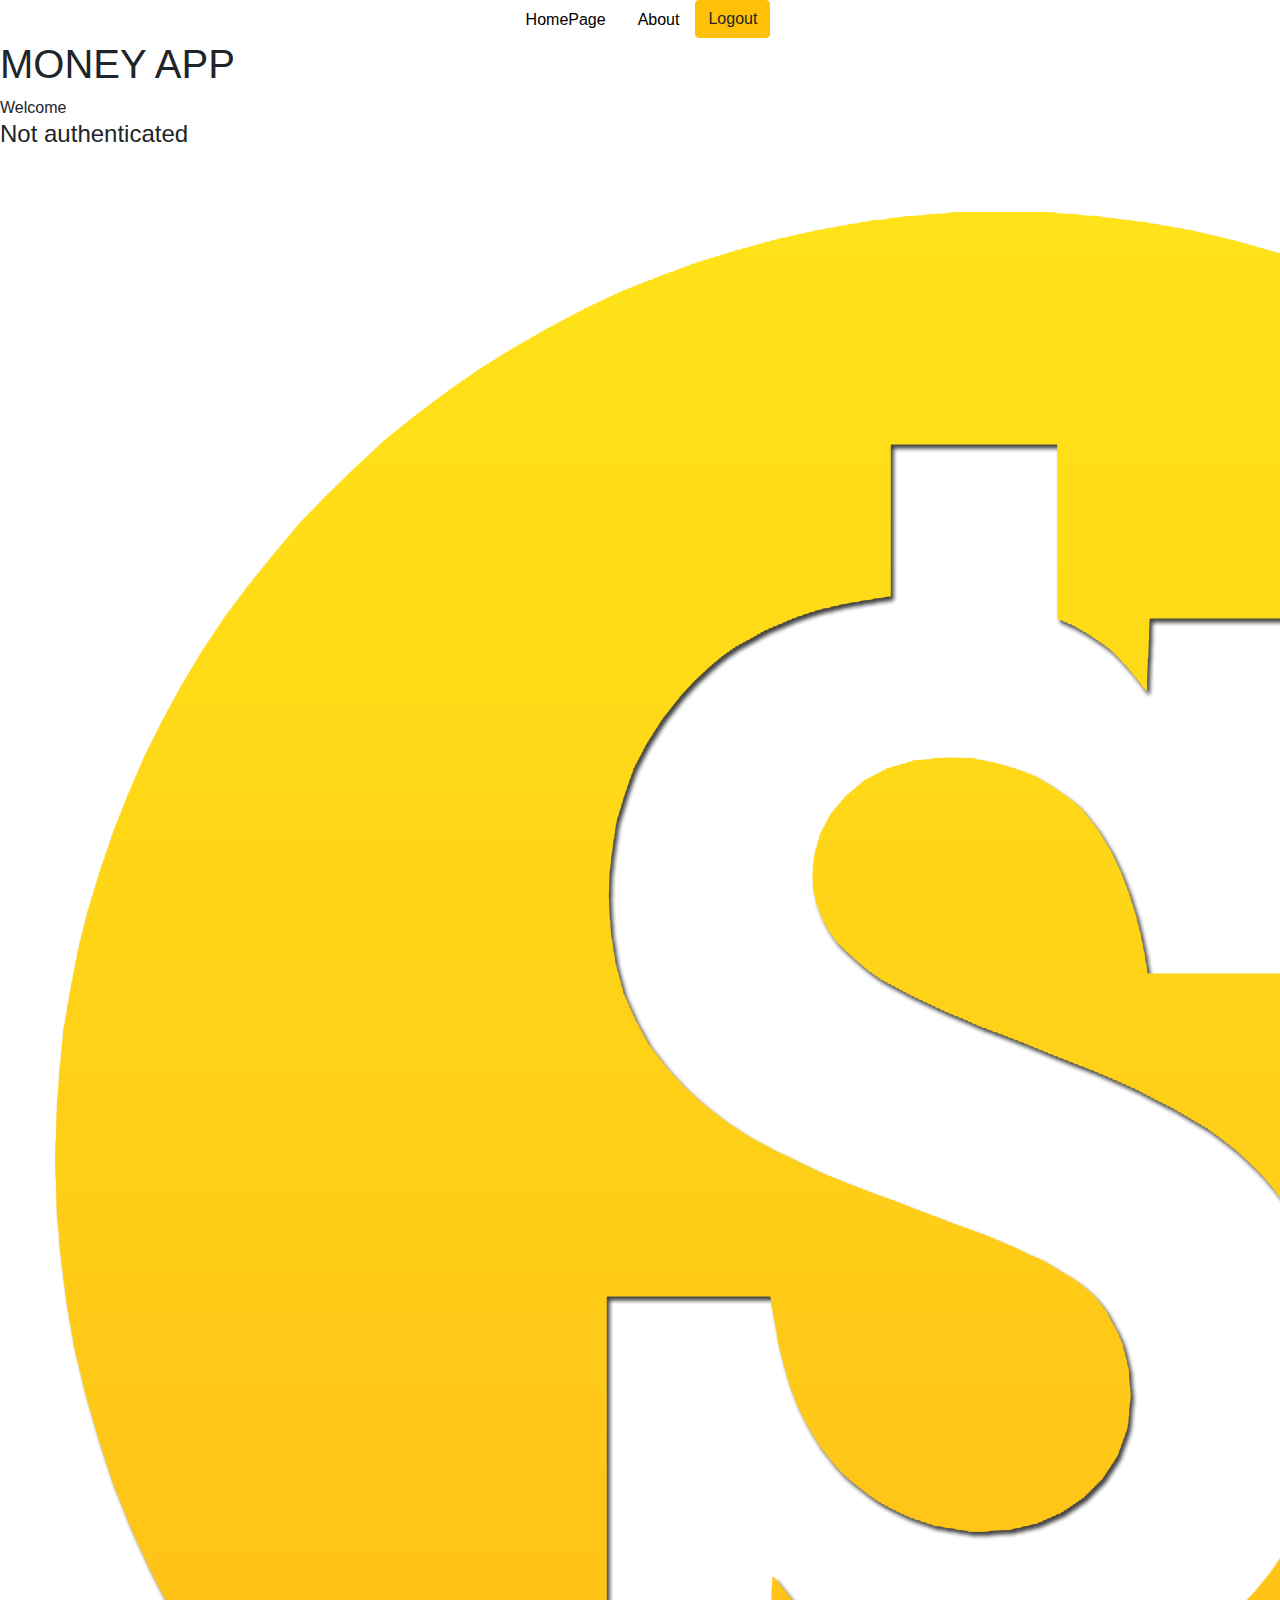
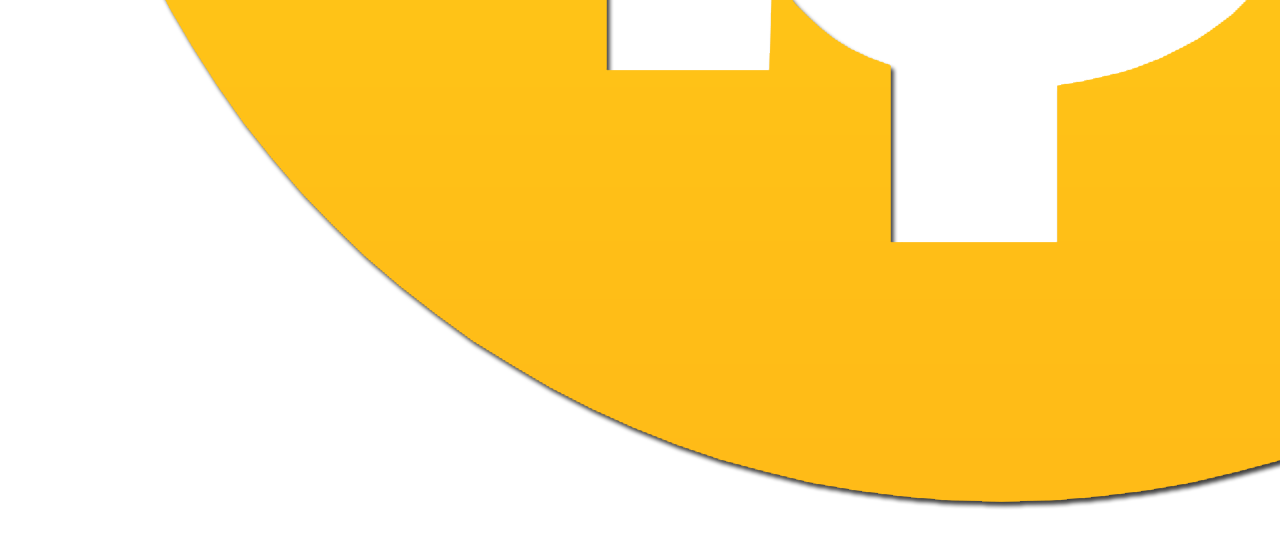
<file: src/main/resources/templates/fragments.html>
<!DOCTYPE html>
<html xmlns="http://www.w3.org/1999/xhtml" xmlns:th="http://www.thymeleaf.org"
      xmlns:sec="http://www.thymeleaf.org/extras/spring-security">
<head th:fragment="head">
    <title>Money app</title>
    <meta charset="utf-8"/>
    <meta walletName="viewport" content="width=device-width, initial-scale=1"/>
    <link rel="stylesheet" href="https://maxcdn.bootstrapcdn.com/bootstrap/4.0.0/css/bootstrap.min.css"/>
    <script src="https://ajax.googleapis.com/ajax/libs/jquery/3.3.1/jquery.min.js"></script>
    <script src="https://cdnjs.cloudflare.com/ajax/libs/popper.js/1.12.9/umd/popper.min.js"></script>
    <script src="https://maxcdn.bootstrapcdn.com/bootstrap/4.0.0/js/bootstrap.min.js"></script>
    <link href="https://fonts.googleapis.com/css?family=Saira+Extra+Condensed" rel="stylesheet">
    <link rel="stylesheet" th:href="@{../css/style.css}"/>
</head>
<body>
<div th:fragment="header">
    <ul class="nav justify-content-center">
        <li class="nav-item">
            <a class="nav-link" th:href="@{/}" style="color: black">HomePage</a>
        </li>
        <li class="nav-item">
            <a class="nav-link warning" style="color: black" th:href="@{/about}">About</a>
        </li>
        <li class="nav-item">
            <div sec:authorize="isAuthenticated()">
                <form method="POST" th:action="@{/logout}" class="form-inline my-2 my-lg-0">
                    <button class="btn btn-warning" type="submit">Logout</button>
                </form>
            </div>
        </li>

    </ul>
    <h1 id="title">MONEY APP</h1>
    <div sec:authorize="isAuthenticated()">
        Welcome <h4 sec:authentication="name">Not authenticated</h4>
    </div>
    <img id="logo" src="../static/images/dollar.png" th:src="@{../images/dollar.png}" alt="dolar"/>
</div>
<th:block th:fragment="scripts">
    <script src="https://code.jquery.com/jquery-3.3.1.slim.min.js"
            integrity="sha384-q8i/X+965DzO0rT7abK41JStQIAqVgRVzpbzo5smXKp4YfRvH+8abtTE1Pi6jizo"
            crossorigin="anonymous"></script>
    <script src="https://cdnjs.cloudflare.com/ajax/libs/popper.js/1.14.7/umd/popper.min.js"
            integrity="sha384-UO2eT0CpHqdSJQ6hJty5KVphtPhzWj9WO1clHTMGa3JDZwrnQq4sF86dIHNDz0W1"
            crossorigin="anonymous"></script>
    <script src="https://stackpath.bootstrapcdn.com/bootstrap/4.3.1/js/bootstrap.min.js"
            integrity="sha384-JjSmVgyd0p3pXB1rRibZUAYoIIy6OrQ6VrjIEaFf/nJGzIxFDsf4x0xIM+B07jRM"
            crossorigin="anonymous"></script>
</th:block>
</body>
</html>
</file>
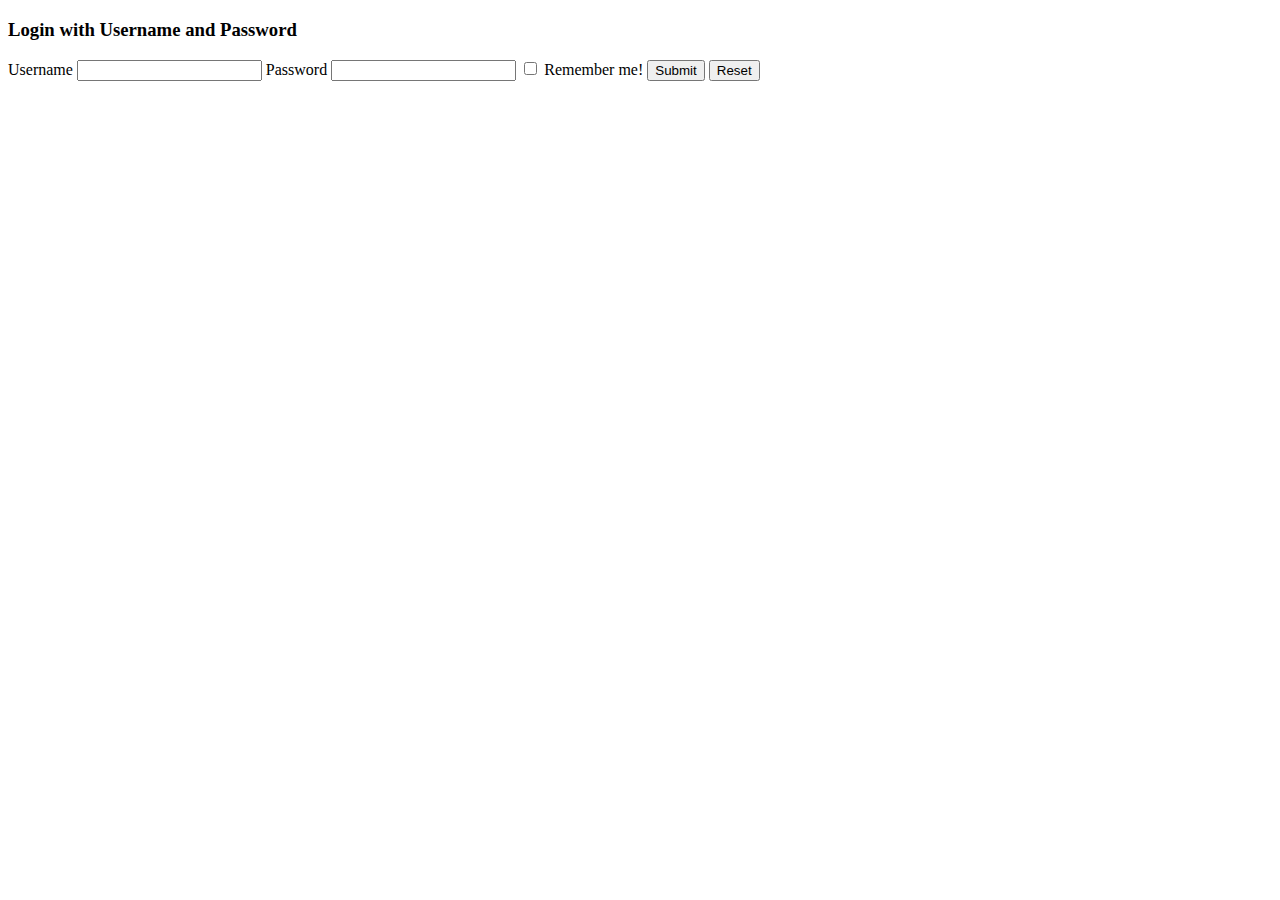
<file: src/main/resources/templates/login.html>
<!DOCTYPE html>
<html xmlns="http://www.w3.org/1999/xhtml" xmlns:th="http://www.thymeleaf.org">
<head th:replace="fragments :: head">
</head>
<body>
<div class="vertical-center">
    <div id="insertForm">
        <div th:replace="fragments :: header"></div>
        <html>
        <head><title>Login Page</title></head>
        <body onload='document.f.j_username.focus();'>
        <h3>Login with Username and Password</h3>
        <form name='f'  th:action="@{/signin}" method='POST'>

            <label>Username</label>
            <input type='text' class="form-control" name='username' value=''>
            <label>Password</label>
            <input type='password' class="form-control" name='password'/>
            <input id="remember_me" name="remember_me" type="checkbox" value=”true”/>
            <label for="remember_me">Remember me!</label>
 <!--           <input type="hidden" class="form-control" name="_csrf" th:value="${_csrf.token}"/>
-->            <input name="submit" class="form-control btn btn-warning" style="margin-bottom: 0.5em" type="submit"/>
            <input name="reset" class="form-control btn btn-warning" type="reset"/>

        </form>
        </body>
        </html>


    </div>
</div>
<th:block th:replace="fragments:: scripts"></th:block>
</body>
</html>
</file>
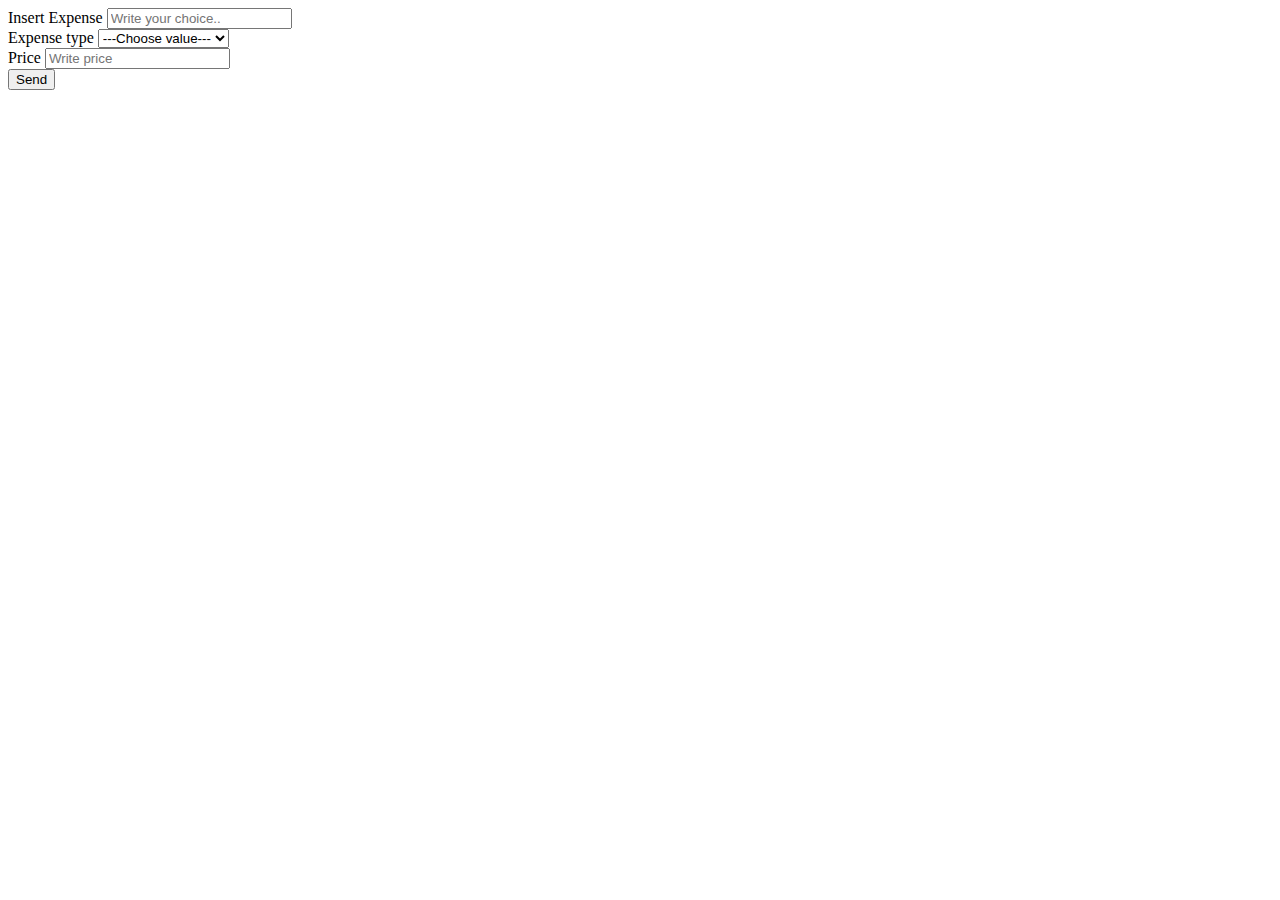
<file: src/main/resources/templates/new.html>
<!DOCTYPE html>
<html xmlns="http://www.w3.org/1999/xhtml" xmlns:th="http://www.thymeleaf.org">
<head th:replace="fragments :: head">
</head>
<body>
<div class="vertical-center">
    <div id="insertForm">
       <div th:replace="fragments :: header"></div>
        <form method="POST"  th:object="${expense}" th:action="@{/expense/new}">
            <div class="form-group">
                <label>Insert Expense</label>
                <input type="text" class="form-control"  th:field="*{name}" placeholder="Write your choice..">
                <div class="alert alert-warning" role="alert" th:if="${#fields.hasErrors()}" th:errors="*{name}"></div>

            </div>
            <div class="form-group">
                <label>Expense type</label>
                <select  class="form-control"
                         th:field="*{expenseType}">
                    <option value="">---Choose value---</option>
                    <option th:each="type : ${types}" th:value="${type}"
                            th:text="${type}"></option>
                </select>
                <div class="alert alert-warning" role="alert" th:if="${#fields.hasErrors()}" th:errors="*{expenseType}"></div>
            </div>
            <div class="form-group">
                <label>Price</label>
                <input type="number" class="form-control" th:field="*{cost}" placeholder="Write price">
                <div class="alert alert-warning" role="alert" th:if="${#fields.hasErrors()}" th:errors="*{cost}"></div>
            </div>
            <button type="submit" class="btn btn-warning">Send</button>
        </form>
    </div>
</div>
<th:block th:replace="fragments :: scripts"></th:block>

</body>
</html>
</file>
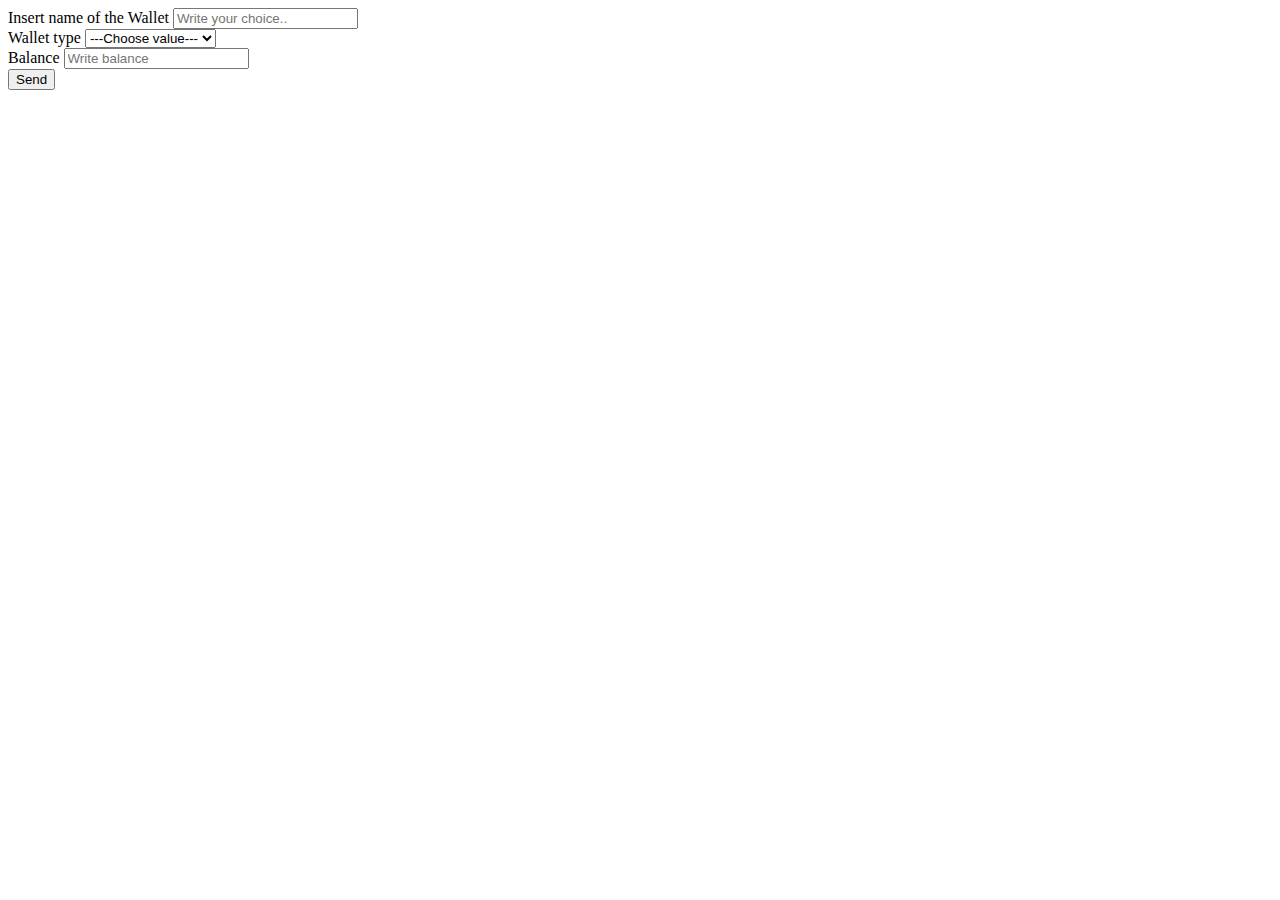
<file: src/main/resources/templates/newWallet.html>
<!DOCTYPE html>
<html xmlns="http://www.w3.org/1999/xhtml" xmlns:th="http://www.thymeleaf.org">
<head th:replace="fragments :: head">
</head>
<body>
<div class="vertical-center">
    <div id="insertForm">
        <div th:replace="fragments :: header"></div>
        <form method="POST"  th:object="${wallet}">
            <div class="form-group">
                <label>Insert name of the Wallet</label>
                <input type="text" class="form-control"  th:field="*{walletName}" placeholder="Write your choice..">
                <div class="alert alert-warning" role="alert" th:if="${#fields.hasErrors()}" th:errors="*{walletName}"></div>

            </div>
            <div class="form-group">
                <label>Wallet type</label>
                <select  class="form-control"
                         th:field="*{walletType}">
                    <option value="">---Choose value---</option>
                    <option th:each="type : ${types}" th:value="${type}"
                            th:text="${type}"></option>
                </select>
                <div class="alert alert-warning" role="alert" th:if="${#fields.hasErrors()}" th:errors="*{walletType}"></div>
            </div>
            <div class="form-group">
                <label>Balance</label>
                <input type="number" class="form-control" th:field="*{balance}" placeholder="Write balance">
                <div class="alert alert-warning" role="alert" th:if="${#fields.hasErrors()}" th:errors="*{balance}"></div>
            </div>
            <button type="submit" class="btn btn-warning">Send</button>
        </form>
    </div>
</div>
<th:block th:replace="fragments :: scripts"></th:block>

</body>
</html>
</file>
